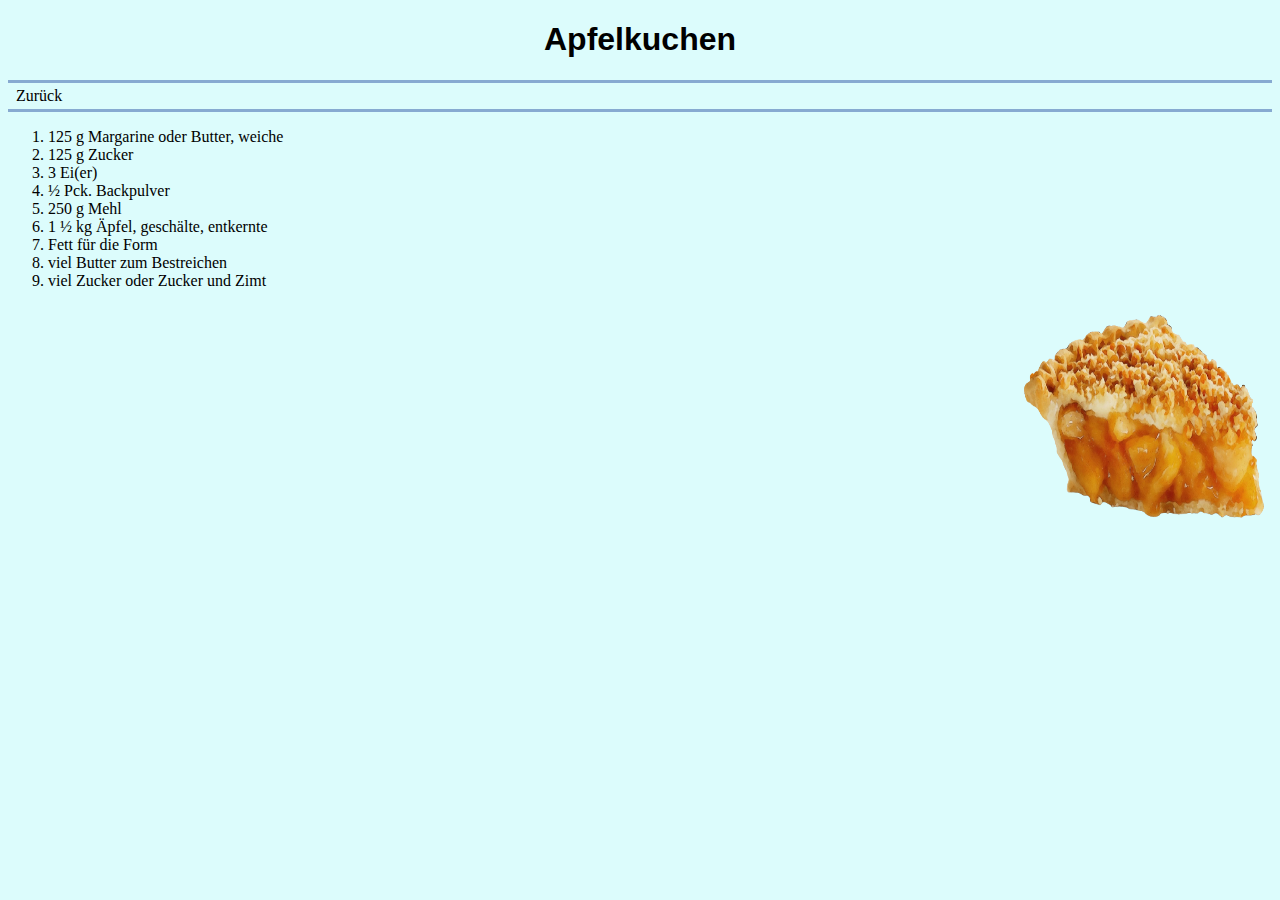
<file: apfelkuchen.html>
<!DOCTYPE html>
<head>
    <html lang="en">
    <link rel="stylesheet" type="text/css" href="main.css">
    <meta charset="utf-8" />
</head>
<body>
    <h1>Apfelkuchen</h1>
    <ul> 
        <li><a href="index.html">Zurück</a></li>
    </ul>
    <body bgcolor=#dcfcfc>   
        <ol> 
            <li>125 g	Margarine oder Butter, weiche</li>
            <li>125 g	Zucker</li>
            <li>3	Ei(er)</li>
            <li>½ Pck.	Backpulver</li>
            <li>250 g	Mehl</li>
            <li>1 ½ kg	Äpfel, geschälte, entkernte</li>
            <li>Fett für die Form</li>
            <li>viel	Butter zum Bestreichen</li>
            <li>viel	Zucker oder Zucker und Zimt</li>
        </ol>
    <img class="rg" src="apfelkuchen.png" width="250" height="250" border="0">
</body>
</file>
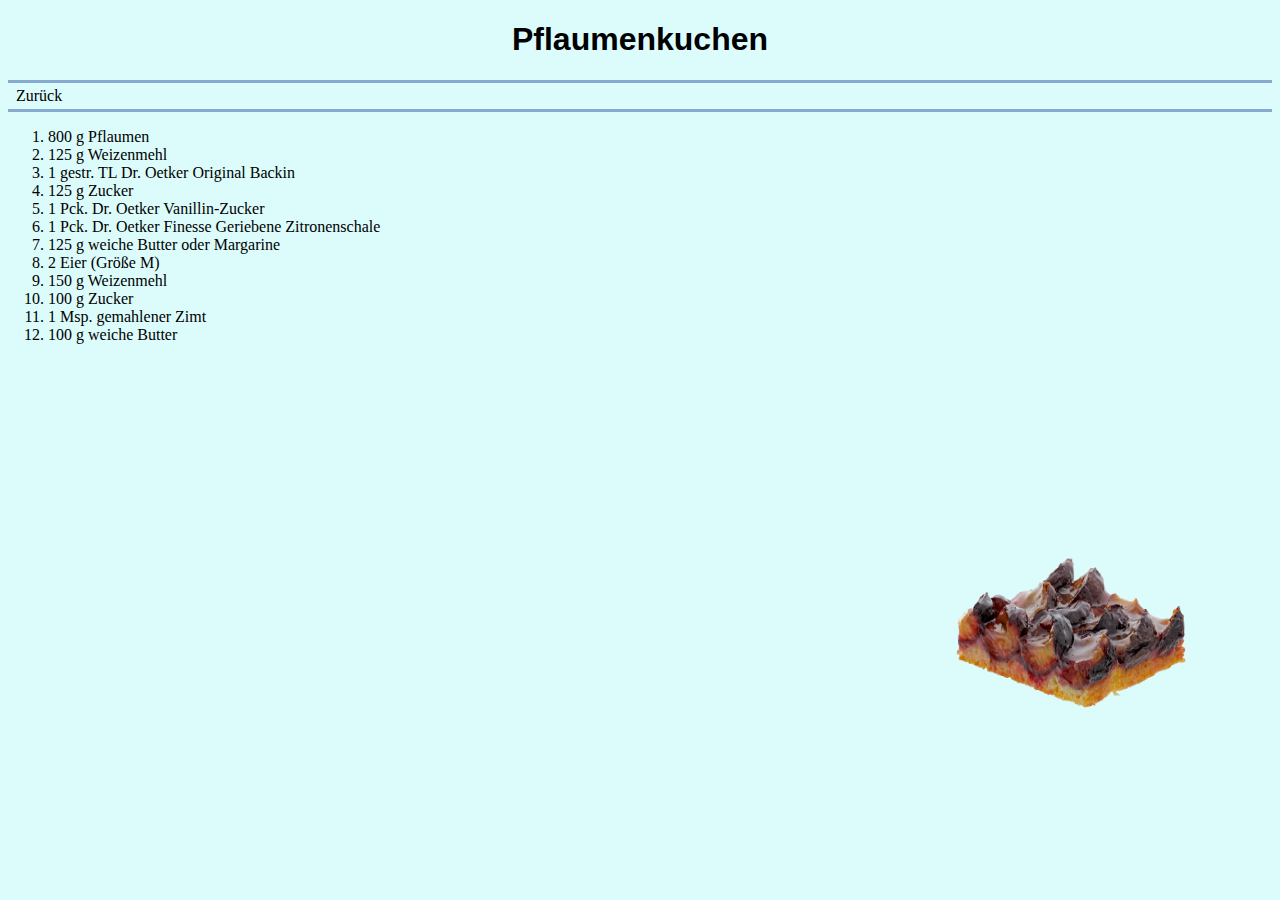
<file: pflaumenkuchen.html>
<!DOCTYPE html>
<head>
    <html lang="en">
    <link rel="stylesheet" type="text/css" href="main.css">
    <meta charset="utf-8" />
</head>
<body>
    <h1>Pflaumenkuchen</h1>
    <ul> 
        <li><a href="index.html">Zurück</a></li>
    </ul>
    <body bgcolor=#dcfcfc> 
        <ol> 
            <li id="1">800 g	Pflaumen</li>
            <li>125 g	Weizenmehl</li>
            <li>1 gestr. TL	Dr. Oetker Original Backin</li>
            <li>125 g	Zucker</li>
            <li>1 Pck.	Dr. Oetker Vanillin-Zucker</li>
            <li>1 Pck.	Dr. Oetker Finesse Geriebene Zitronenschale</li>
            <li>125 g	weiche Butter oder Margarine</li>
            <li>2	Eier (Größe M)</li>
            <li>150 g	Weizenmehl</li>
            <li>100 g	Zucker</li>
            <li>1 Msp.	gemahlener Zimt</li>
            <li>100 g	weiche Butter</li>
        </ol>
    <img class="rg" src="pflaumenkuchen.png" width="400" height="400" border="0">
</body>
</file>
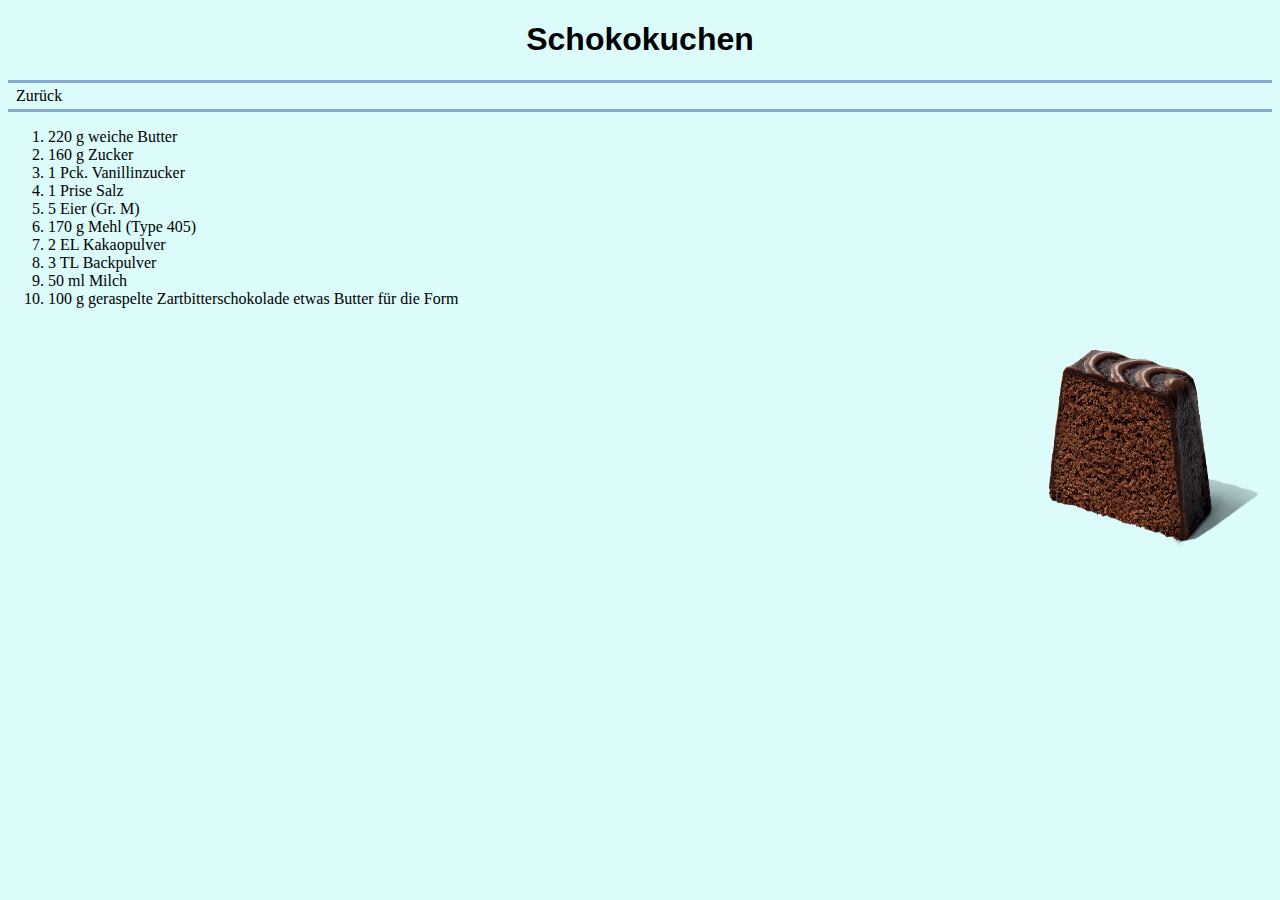
<file: schokokuchen.html>
<!DOCTYPE html>
<head>
    <html lang="en">
    <link rel="stylesheet" type="text/css" href="main.css">
    <meta charset="utf-8" />
</head>
<body>
    <h1>Schokokuchen</h1>
    <ul> 
        <li><a href="index.html">Zurück</a></li>
    </ul>
    <body bgcolor=#dcfcfc>  
        <ol>
            <li>220 g weiche Butter</li>
            <li>160 g Zucker</li>
            <li>1 Pck. Vanillinzucker</li>
            <li>1 Prise Salz</li>
            <li>5 Eier (Gr. M)</li>
            <li>170 g Mehl (Type 405)</li>
            <li>2 EL Kakaopulver</li>
            <li>3 TL Backpulver</li>
            <li>50 ml Milch</li>
            <li>100 g geraspelte Zartbitterschokolade etwas Butter für die Form</li>
        </ol>
    <img class="rg" src="schokokuchen.png" width="250" height="250" border="0">
</body>
</file>
<file: main.css>
h1 {
    text-align: center;
	font-family: Arial;
}

nav ul {
    font-family: Arial;
}

.rg {
    float: right;
    margin-left: 10px;
    }

nav li{
    display: inline;            
  list-style-type: none;      
}

ul{
    background-color: #dcfcfc;        
    padding: 4px 0;                   
    border-top: 3px solid #87aad1;    
    border-bottom: 3px solid #87aad1; 
    margin: 0;                        
  }
  
a {
    color: black;                 
    text-decoration: none;        
    padding: 4px 8px;              
  }

a:hover {
    background-color: #EDEDF8;
    
  }
</file>
